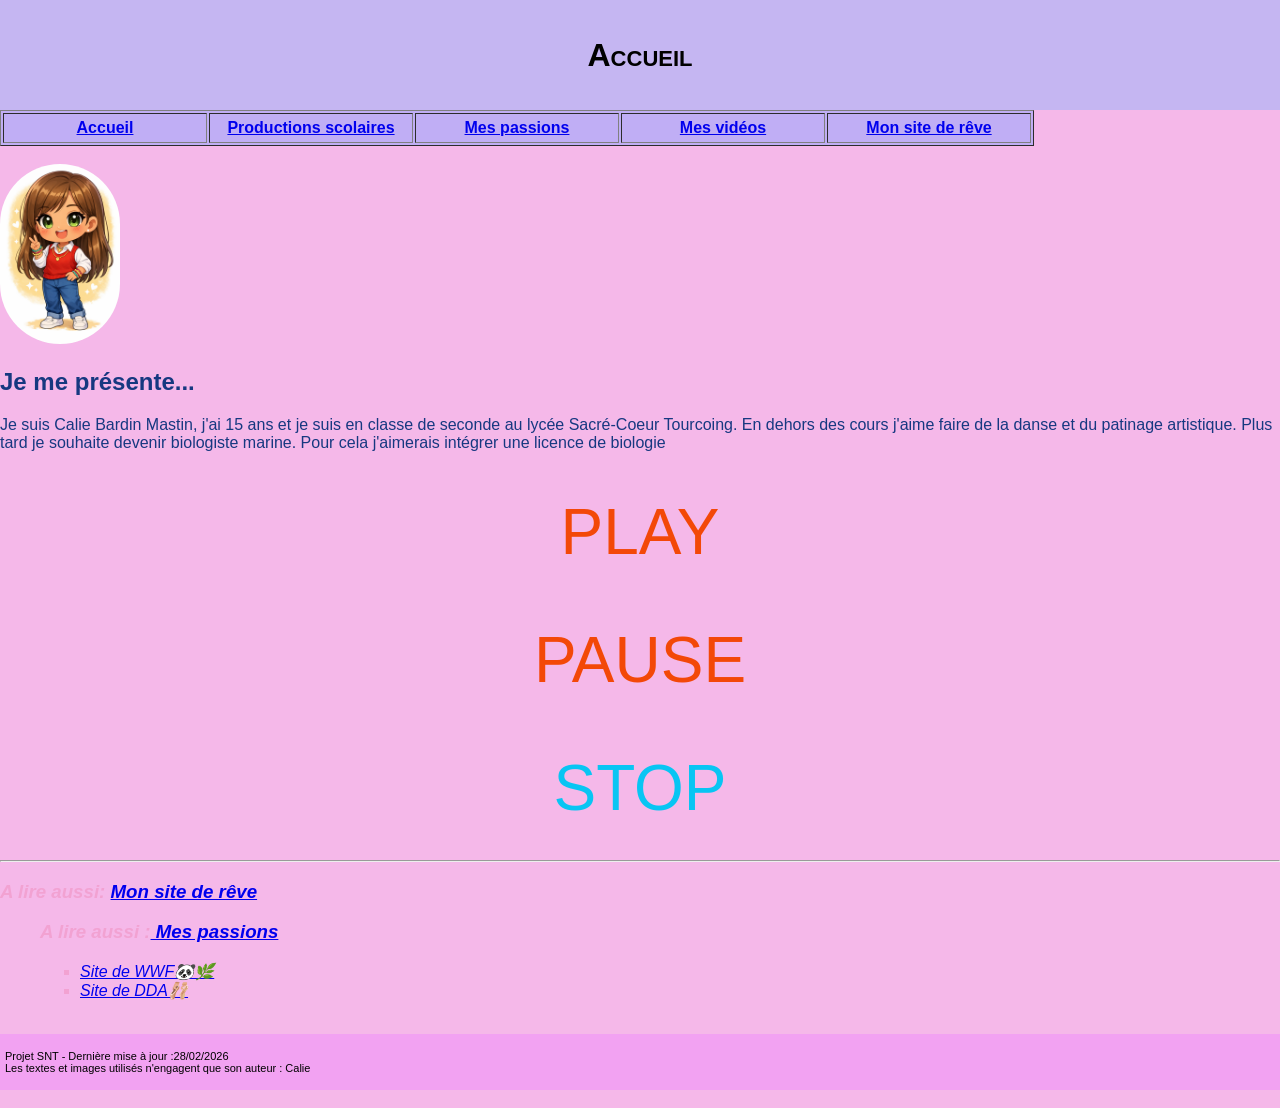
<file: index.html>
<!DOCTYPE html>
<html lang="fr">
<head>
<title> Site de Calie </title>

<link rel="stylesheet" href="style.css" type="text/css" />
</head>
<body>

<div id="entete-de-page"> 
<p> Accueil <br/> </p>
</div> 

<table id="bloc-menu" border="1">
<tr>
<th><a href="index.html"> Accueil </a></th>
<th><a href="productions.html">Productions scolaires</a></th>
<th><a href="passions.html">Mes passions</a></th>
<th><a href="Videos.html">Mes vidéos</a></th>
<th><a href="monsitedereve/index.html">Mon site de rêve</a></th>
 
</tr>
</table> <br/> 

 <div class="presentation">

    <img src="avatar.png" alt="ceci est mon avatar" class="arrondie">


    <div class="texte-presentation">
	

	
        <h2>Je me présente...</h2>
        <p>Je suis Calie Bardin Mastin, j'ai 15 ans et je suis en classe de seconde au lycée Sacré-Coeur Tourcoing. En dehors des cours j'aime faire de la danse et du patinage artistique. Plus tard je souhaite
		devenir biologiste marine. Pour cela j'aimerais intégrer une licence de biologie</p>
    </div>

</div>


<div><!--on ajoute le lien où se trouve la musique -->
<audio  id="zic"src="music.mp3"></audio>
<!--on nomme les boutons et leur statut -->

<div>
<a href="javascript:void(0)" onclick="changeState(0)" class="bouton">PLAY</a>
<a href="javascript:void(0)" onclick="changeState(1)" class="bouton">PAUSE</a>
<a href="javascript:void(0)" onclick="changeState(2)" class="bouton active">STOP</a>
</div>

<!--on écrit les variable du script -->
<script>
<!--on attribue valeur et fonction de chaque bouton -->
function changeState(x){
let boutons = document.querySelectorAll(".bouton");
let audio = document.querySelector("#zic");
for(let i =0; i<boutons.length; i++){
boutons[i].classList.remove("active");
}

boutons[x].classList.add("active");
if(x == 0){
audio.play();
}

if(x == 1){
audio.pause();
}

if(x == 2){
audio.pause();
audio.currentTime = 0;
}

}
</script></div>
<hr>
<div id="infos">
<h3> A lire aussi: <a href="Site.html">Mon site de rêve</a> </h3>
<ul>
		
 <h3>A lire aussi :<a href="passions.html"> Mes passions</a> </h3>
<ul>
  
  <li><a href="https://www.wwf.fr/?reserved_code_origine=26FIL-ADSBINGWEB&msclkid=477f688725691079e69e0119d1a40857&utm_source=bing&utm_medium=cpc&utm_campaign=WWF%20-%20Branding&utm_term=wwf&utm_content=WWF" target="_blank">Site de WWF🐼🌿</a></li>
  <li><a href="https://www.dda-danceschool.com/" target="_blank">Site de DDA🩰</a></li>
</ul>


		
</ul>
</div>
</div> <br/> 
<div id="pied-de-page">
<p> Projet SNT - Dernière mise à jour :28/02/2026 <br/>
 
		Les textes et images utilisés n'engagent que son auteur : Calie </p>
</div> <br/>
</body>
</html>
</file>
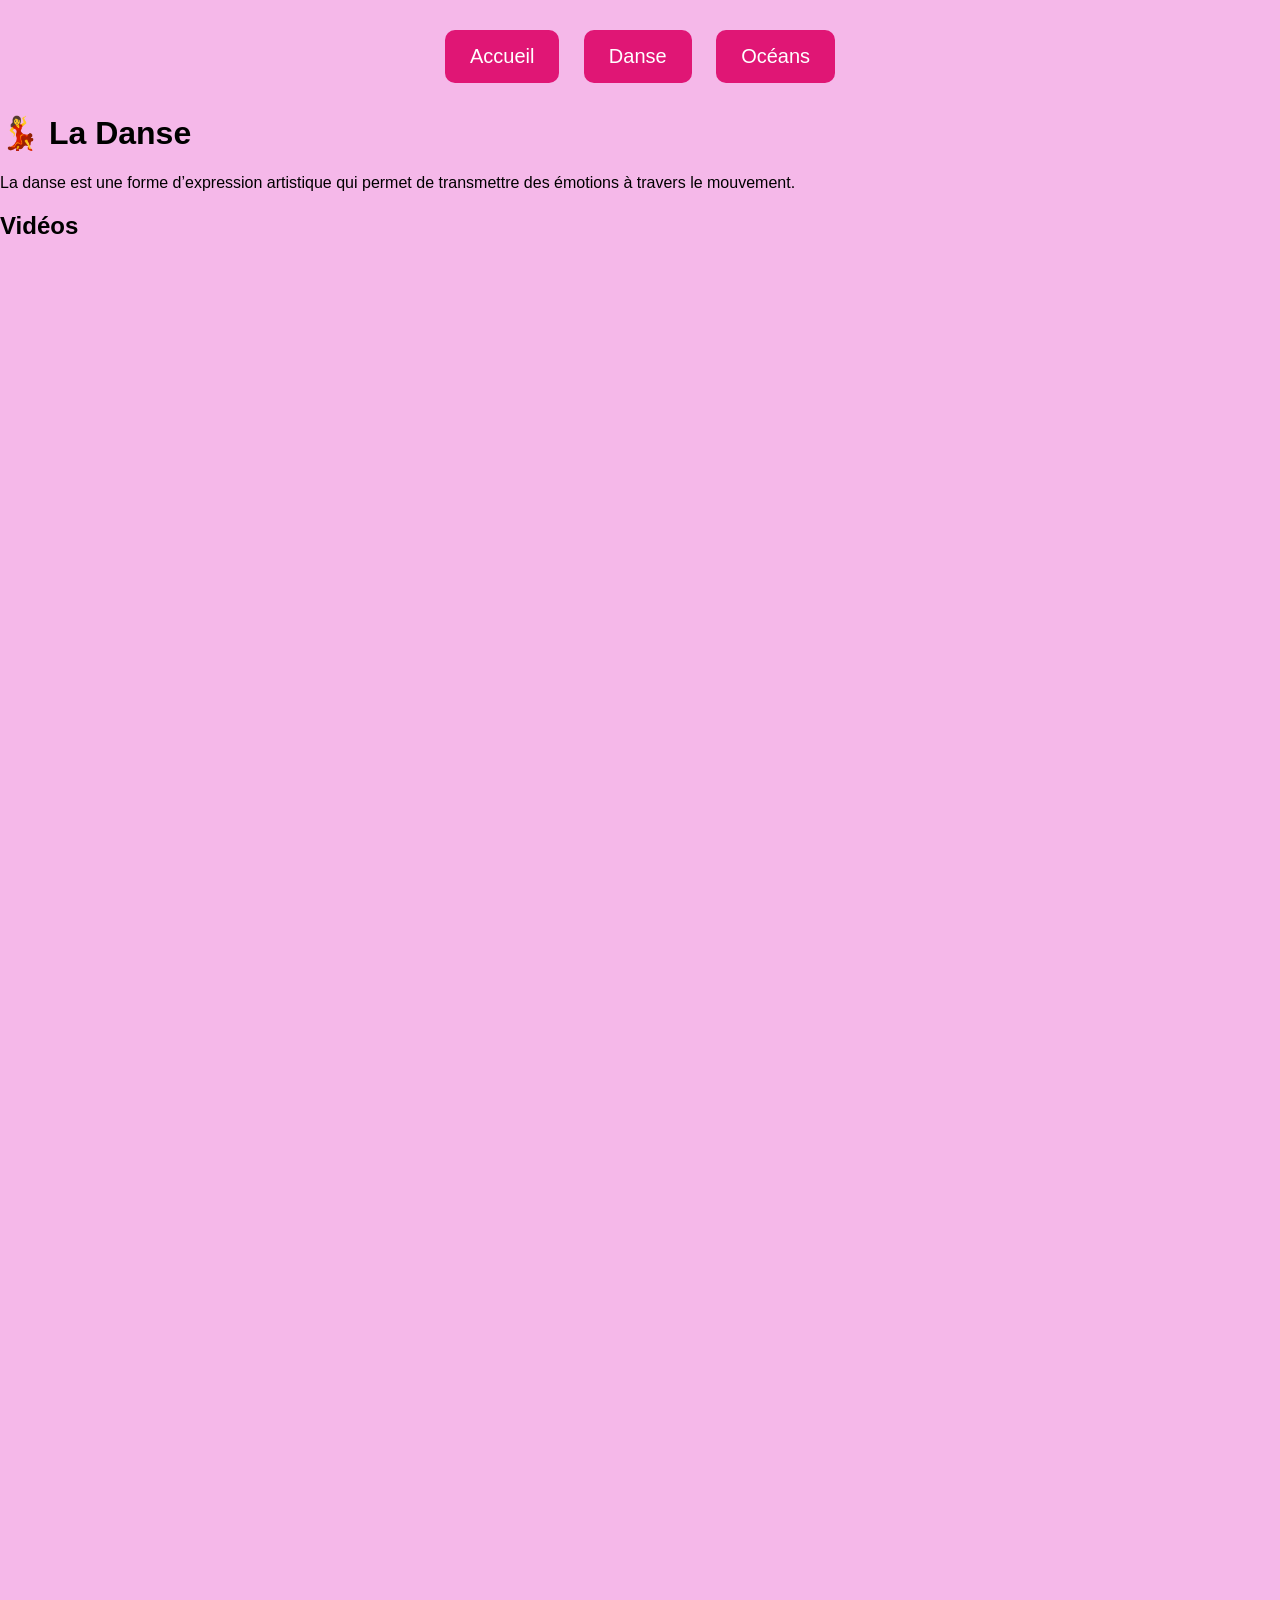
<file: danse.html>
<!DOCTYPE html>
<html>
<head>
    <title>La Danse</title>
    <link rel="stylesheet" href="style.css">
</head>

<body>

<nav>
    <a href="index.html">Accueil</a>
    <a href="danse.html">Danse</a>
    <a href="oceans.html">Océans</a>
</nav>

<h1>💃 La Danse</h1>

<p>La danse est une forme d’expression artistique qui permet de transmettre des émotions à travers le mouvement.</p>

<h2>Vidéos</h2>

<iframe width="560" height="315" src="https://www.youtube.com/embed/0GsajWIF3ws?si=muEdRW3lB2ZqNkG4" title="YouTube video player" frameborder="0" allow="accelerometer; autoplay; clipboard-write; encrypted-media; gyroscope; picture-in-picture; web-share" referrerpolicy="strict-origin-when-cross-origin" allowfullscreen></iframe>

<iframe width="560" height="315" src="https://www.youtube.com/embed/EbqNaWL49f4?si=8mc_xEfB04aGZ38f" title="YouTube video player" frameborder="0" allow="accelerometer; autoplay; clipboard-write; encrypted-media; gyroscope; picture-in-picture; web-share" referrerpolicy="strict-origin-when-cross-origin" allowfullscreen></iframe>

<iframe width="560" height="315" src="https://www.youtube.com/embed/dmeSjBBWR2s?si=SEEH4pt0dDwU3-Rs" title="YouTube video player" frameborder="0" allow="accelerometer; autoplay; clipboard-write; encrypted-media; gyroscope; picture-in-picture; web-share" referrerpolicy="strict-origin-when-cross-origin" allowfullscreen></iframe>
</body>
</html>
</file>
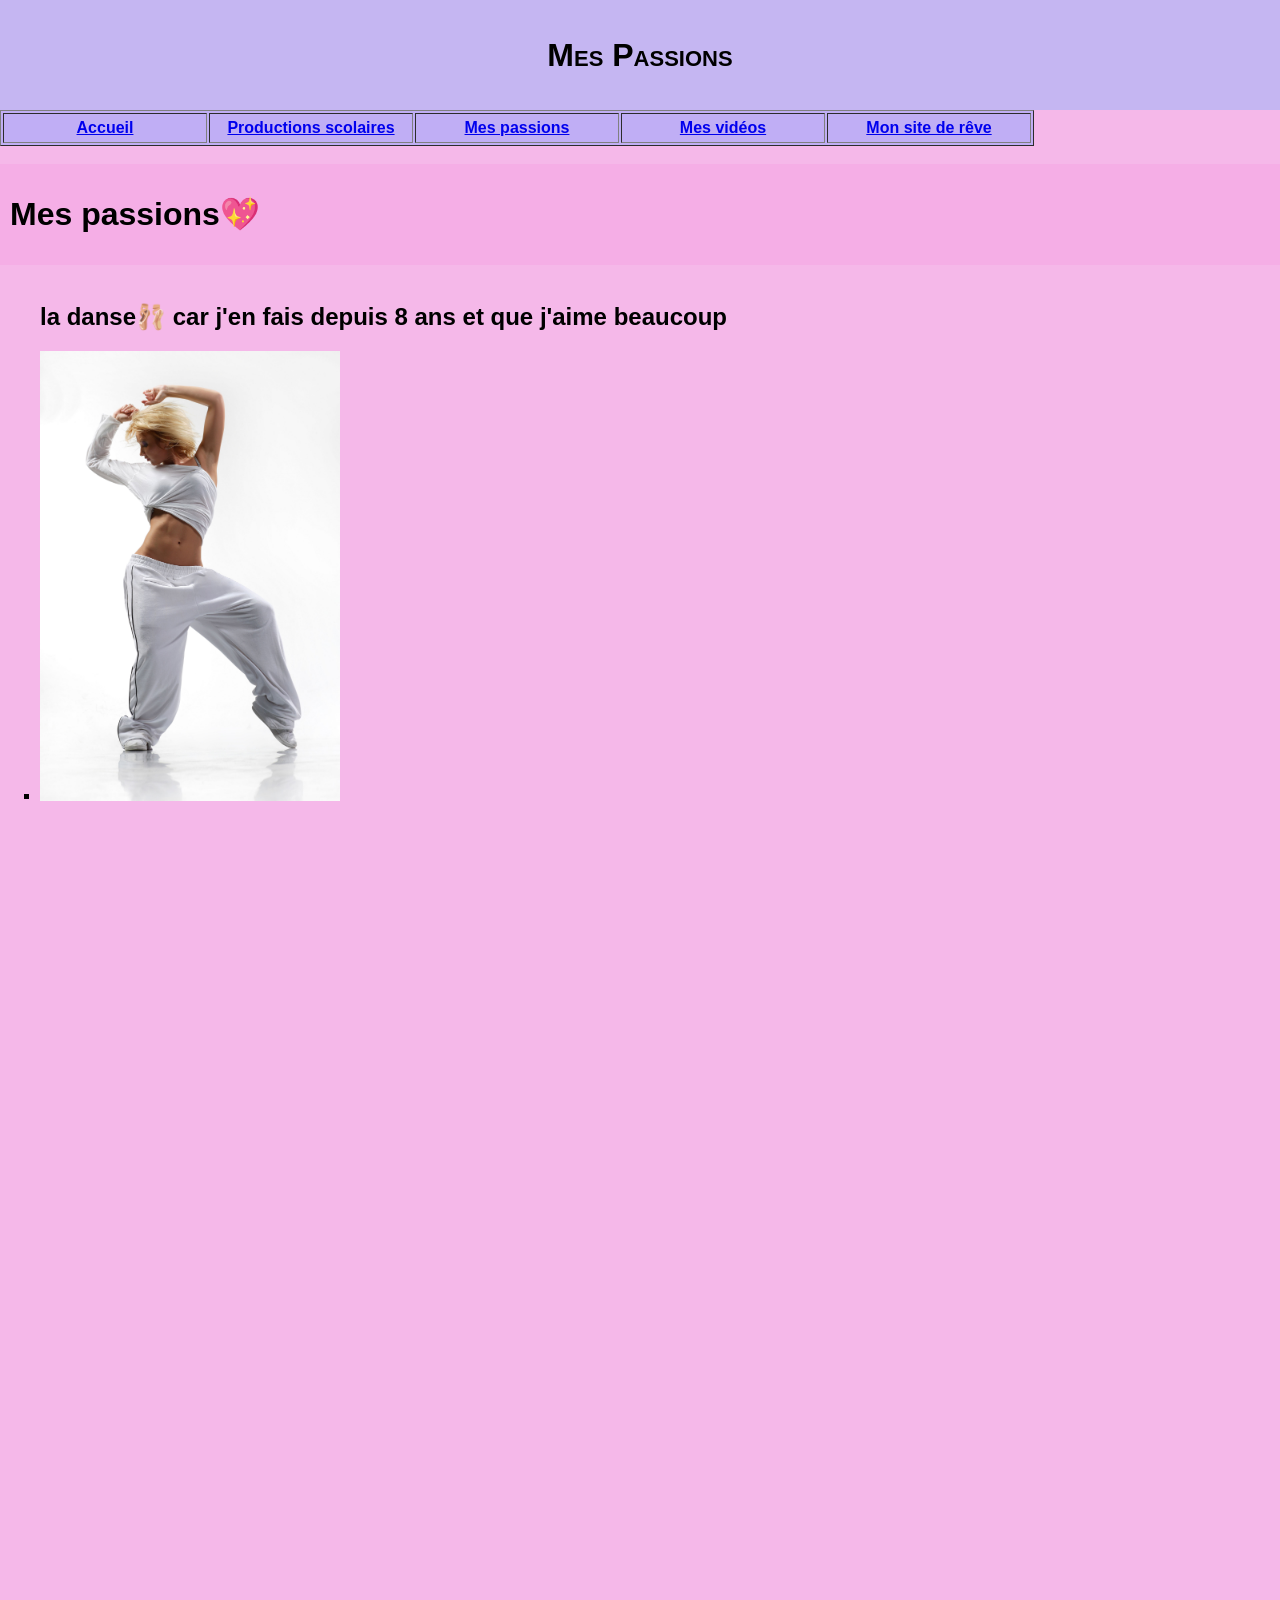
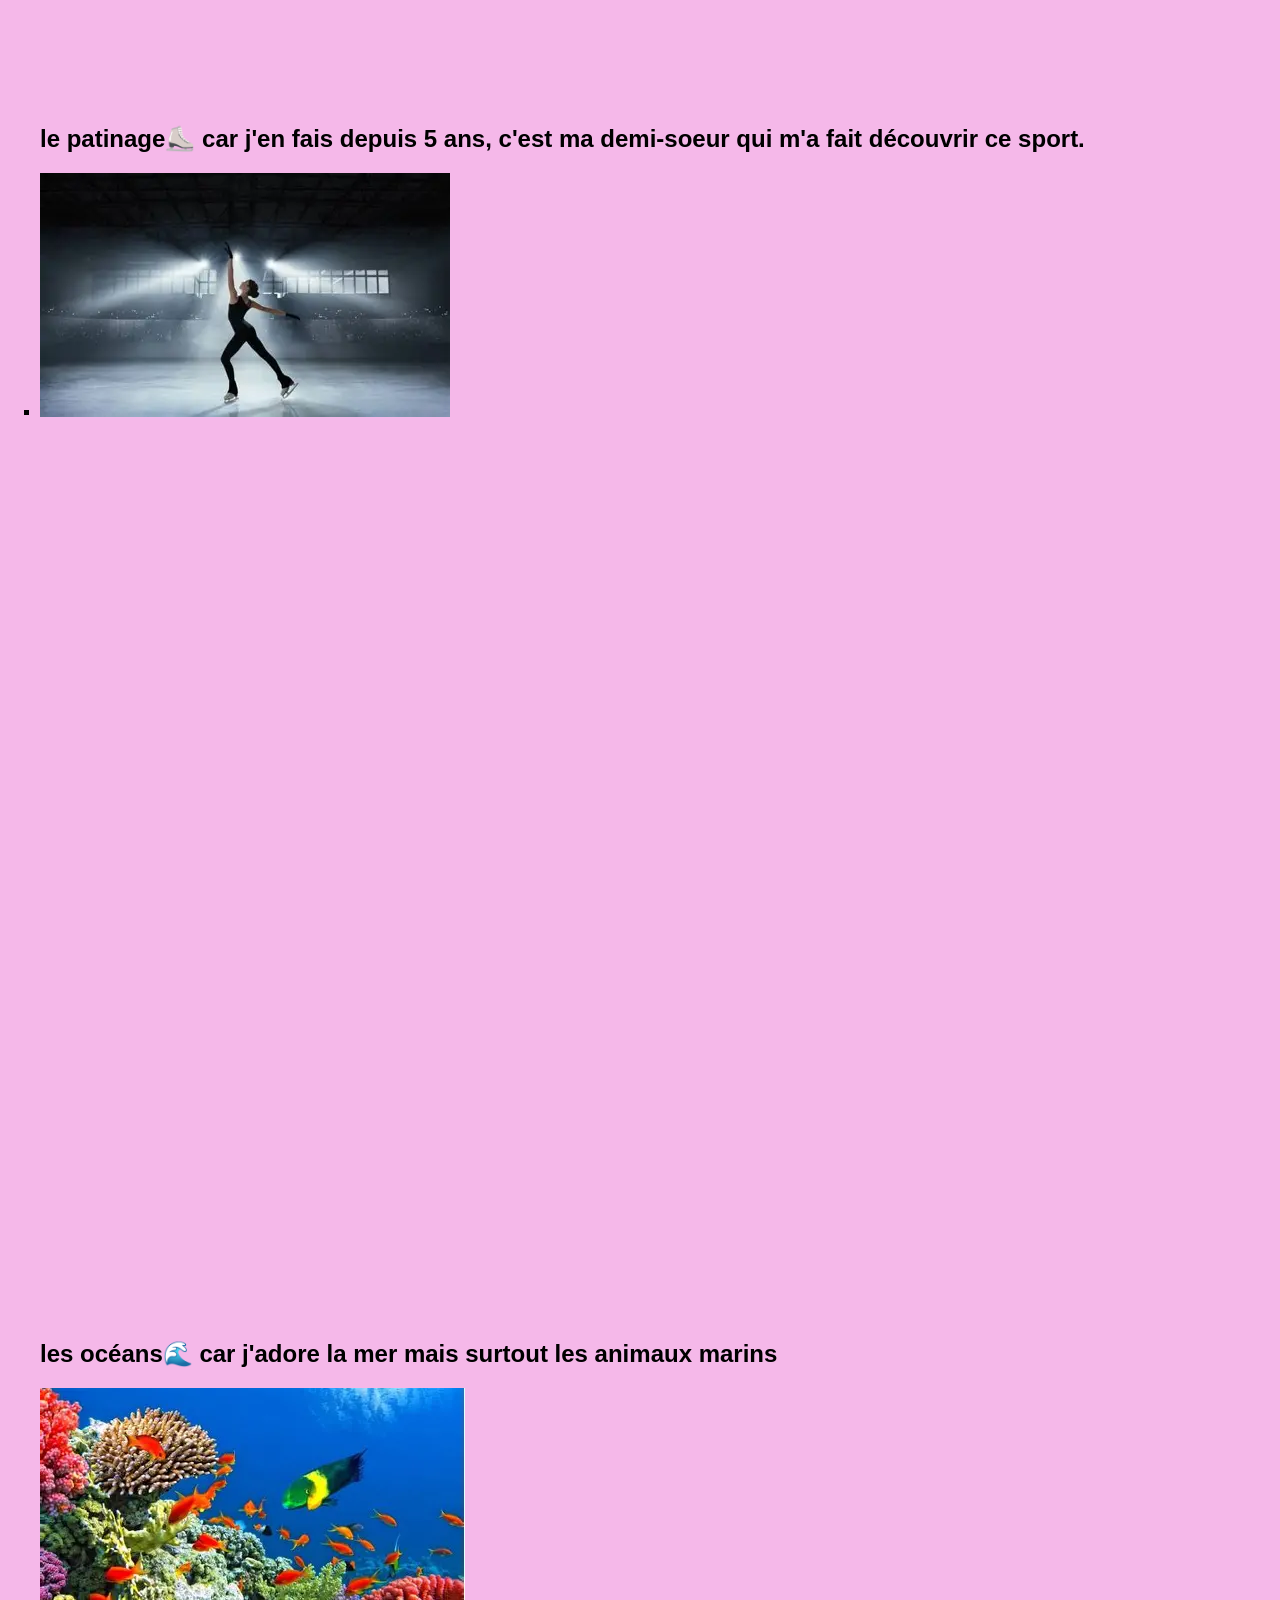
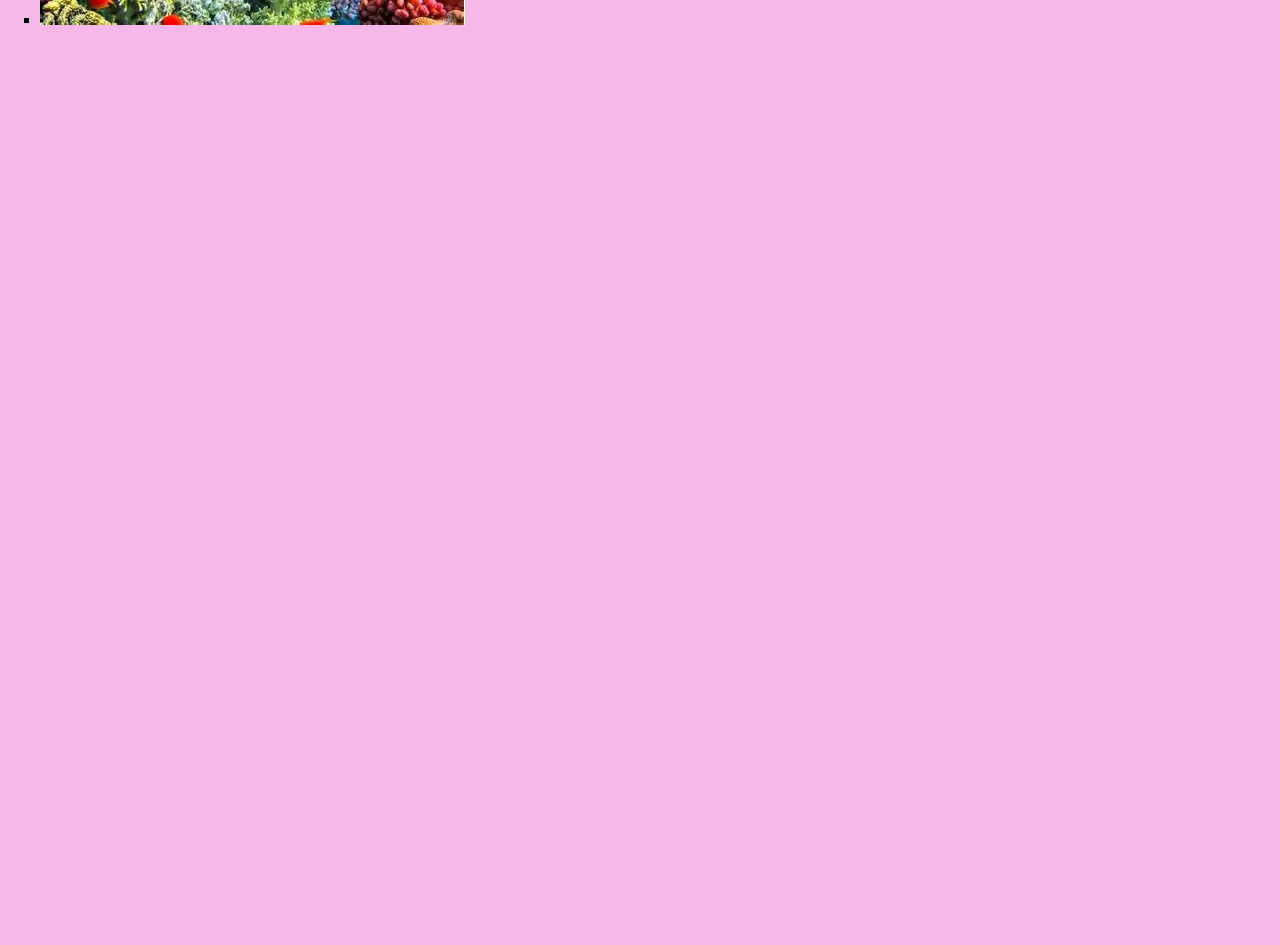
<file: passions.html>
<!DOCTYPE html>


<html lang="fr">


<head>


	<title> Mes passions </title>
	<meta charset="utf-8" />
	<link rel="stylesheet" href="style.css" type="text/css" />
</head>

<body>
	<div id="entete-de-page"> 
		<p> Mes Passions </p>
	</div> 
	<table id="bloc-menu" border="1">
	<tr>
		<th><a href="index.html"> Accueil </a></th>
		<th><a href="productions.html">Productions scolaires</a></th>
		<th><a href="passions.html">Mes passions</a></th>
		<th><a href="videos.html">Mes vidéos</a></th>
		<th><a href="monsitedereve/index.html">Mon site de rêve</a></th>
	</tr>
	</table> <br/> 
	<div id="contenu">
		<h1> Mes passions💖 </h1>	
	</div> <br/> 
	
</body>

</html>

<ul> 
<h2>la danse🩰
car j'en fais depuis 8 ans et que j'aime beaucoup
</h2>
    <li><img src="photo.danse.jfif" alt="Danse" width="300"></li> 
   <iframe width="560" height="315" src="https://www.youtube.com/embed/4EK4E9nCeYI?si=FM9reFPz5ixO290e" title="YouTube video player" frameborder="0" allow="accelerometer; autoplay; clipboard-write; encrypted-media; gyroscope; picture-in-picture; web-share" referrerpolicy="strict-origin-when-cross-origin" allowfullscreen></iframe>
 
 <h2> le patinage⛸️ car j'en fais depuis 5 ans, c'est ma demi-soeur qui m'a fait découvrir ce sport.</h2>
   <li><img src="photo.patinage.webp" alt="Patinage"></li>
   <iframe width="560" height="315" src="https://www.youtube.com/embed/VsGvXASEX-o?si=1b_H-GoGZKjlr_m_" title="YouTube video player" frameborder="0" allow="accelerometer; autoplay; clipboard-write; encrypted-media; gyroscope; picture-in-picture; web-share" referrerpolicy="strict-origin-when-cross-origin" allowfullscreen></iframe>
 
 <h2>les océans🌊 car j'adore la mer mais surtout les animaux marins</h2>
    <li> <img src="photo.biologie.webp" alt="Biologie"></li>
<iframe width="560" height="315" src="https://www.youtube.com/embed/zYZ2qntX204?si=bYAUeMeqVkod5dK3" title="YouTube video player" frameborder="0" allow="accelerometer; autoplay; clipboard-write; encrypted-media; gyroscope; picture-in-picture; web-share" referrerpolicy="strict-origin-when-cross-origin" allowfullscreen></iframe>

</ul>
</file>
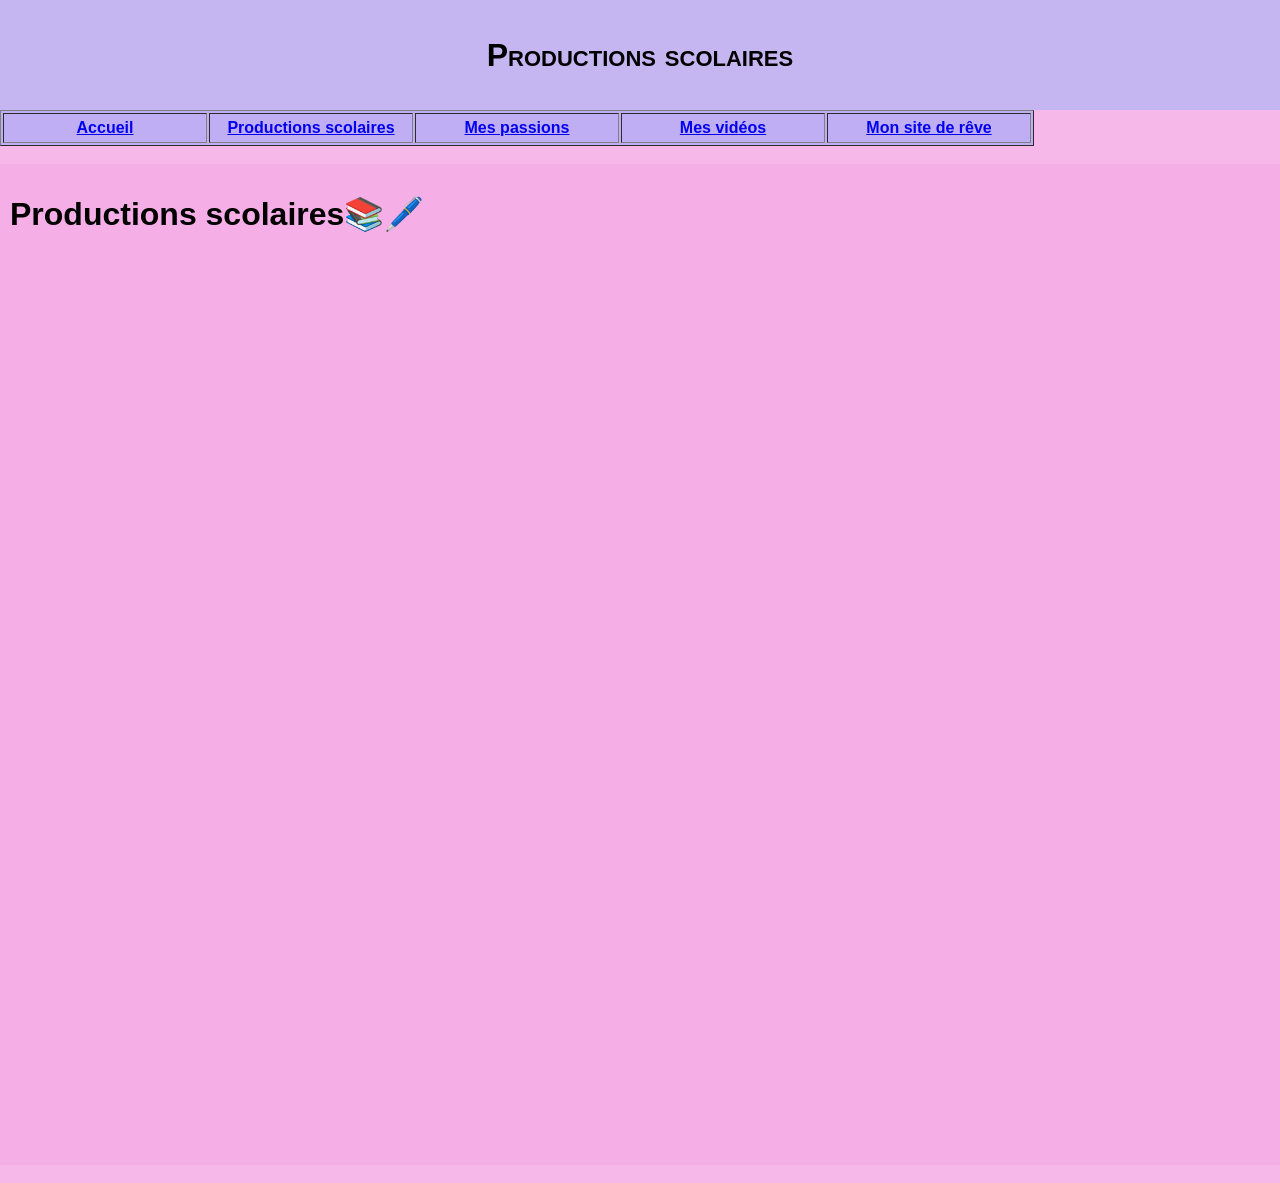
<file: productions.html>
<!DOCTYPE html>
<html lang="fr">

<head>
	<title> Productions scolaires </title>
	<meta charset="utf-8" />
	<link rel="stylesheet" href="style.css" type="text/css" />
</head>

<body>
	<div id="entete-de-page"> 
		<p> Productions scolaires </p>
	</div> 
	<table id="bloc-menu" border="1">
	<tr>
		<th><a href="index.html"> Accueil </a></th>
		<th><a href="productions.html">Productions scolaires</a></th>
		<th><a href="passions.html">Mes passions</a></th>
		<th><a href="videos.html">Mes vidéos</a></th>
		<th><a href="monsitedereve/index.html">Mon site de rêve</a></th>
	</tr>
	</table> <br/> 
	<div id="contenu">
		<h1> Productions scolaires📚🖊️</h1>	
			<iframe src="https://padlet.com/lyceesacrecoeur/production-yten647xucufr1q2" width="90%" height= "100%"></iframe>
	</div> <br/> 
	
</body>

</html>
</file>
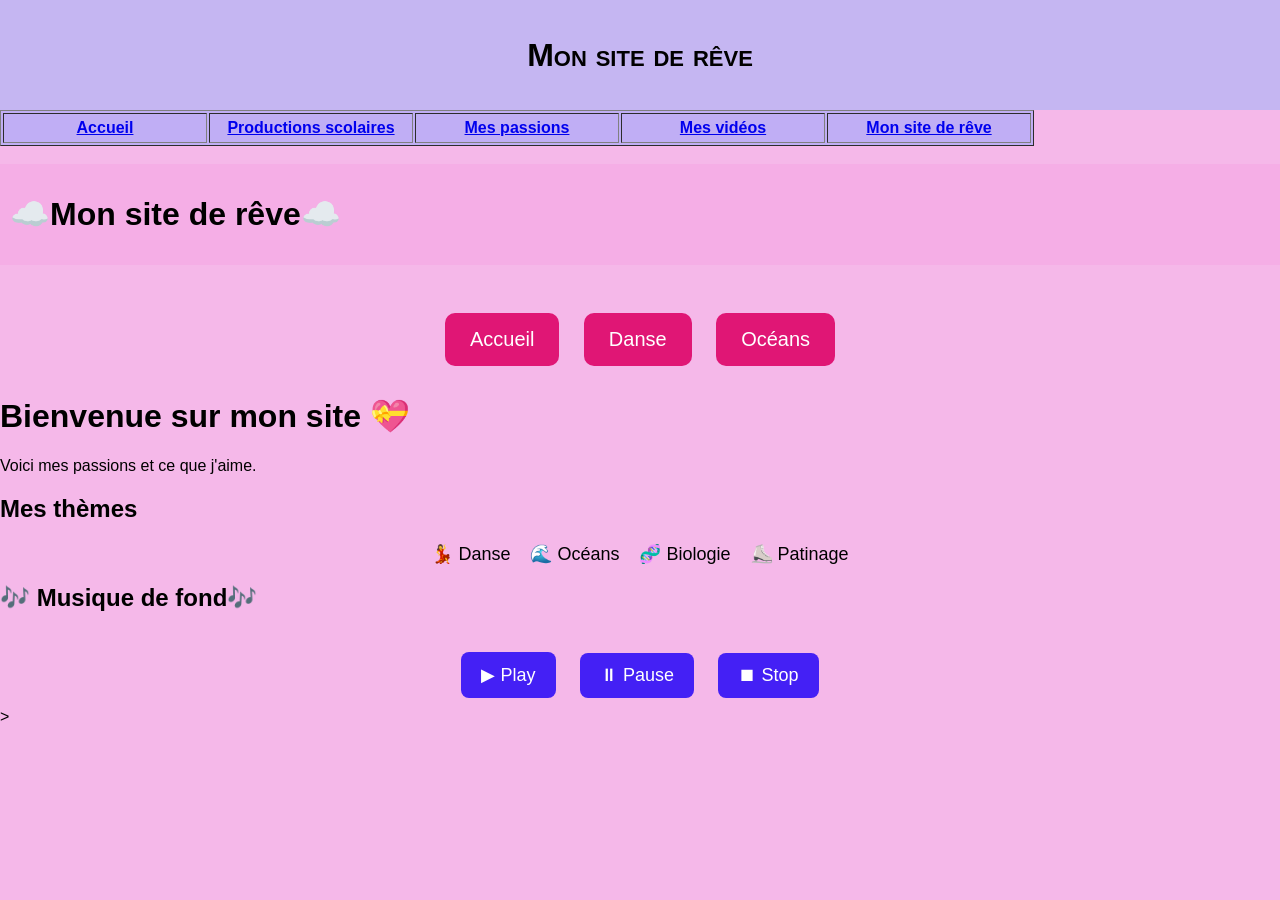
<file: site.html>
<!DOCTYPE html>
<html lang="fr">

<head>
	<title> Mon site de rêve </title>
	<meta charset="utf-8" />
	<link rel="stylesheet" href="style.css" type="text/css" />
</head>

<body>
	<div id="entete-de-page"> 
		<p> Mon site de rêve </p>
	</div> 
	<table id="bloc-menu" border="1">
	<tr>
		<th><a href="index.html"> Accueil </a></th>
		<th><a href="productions.html">Productions scolaires</a></th>
		<th><a href="passions.html">Mes passions</a></th>
		<th><a href="videos.html">Mes vidéos</a></th>
		<th><a href="site.html">Mon site de rêve</a></th>
	</tr>
	</table> <br/> 
	<div id="contenu">
		<h1> ☁️Mon site de rêve☁️ </h1>	
	</div> <br/> 
	
</body>

</html>
<!DOCTYPE html>
<html>
<head>
    <title>Accueil</title>
    <link rel="stylesheet" href="style.css">
</head>

<body>

<nav>

    <a href="index.html">Accueil</a>
    <a href="danse.html">Danse</a>
    <a href="oceans.html">Océans</a>
</nav>

<h1>Bienvenue sur mon site 💝</h1>

<p>Voici mes passions et ce que j'aime. </p>

<h2>Mes thèmes</h2>

<ul class="themes">
    <li>💃 Danse</li>
    <li>🌊 Océans</li>
    <li>🧬 Biologie</li>
    <li>⛸️ Patinage</li>
</ul>
<h2>🎶 Musique de fond🎶</h2>

<audio id="musique" src="musique.mp3"></audio>

<div class="controle-musique">
    <button onclick="document.getElementById('musique').play()">▶ Play</button>
    <button onclick="document.getElementById('musique').pause()">⏸ Pause</button>
    <button onclick="document.getElementById('musique').load()">⏹ Stop</button>
</div>>

</body>
</html>
</file>
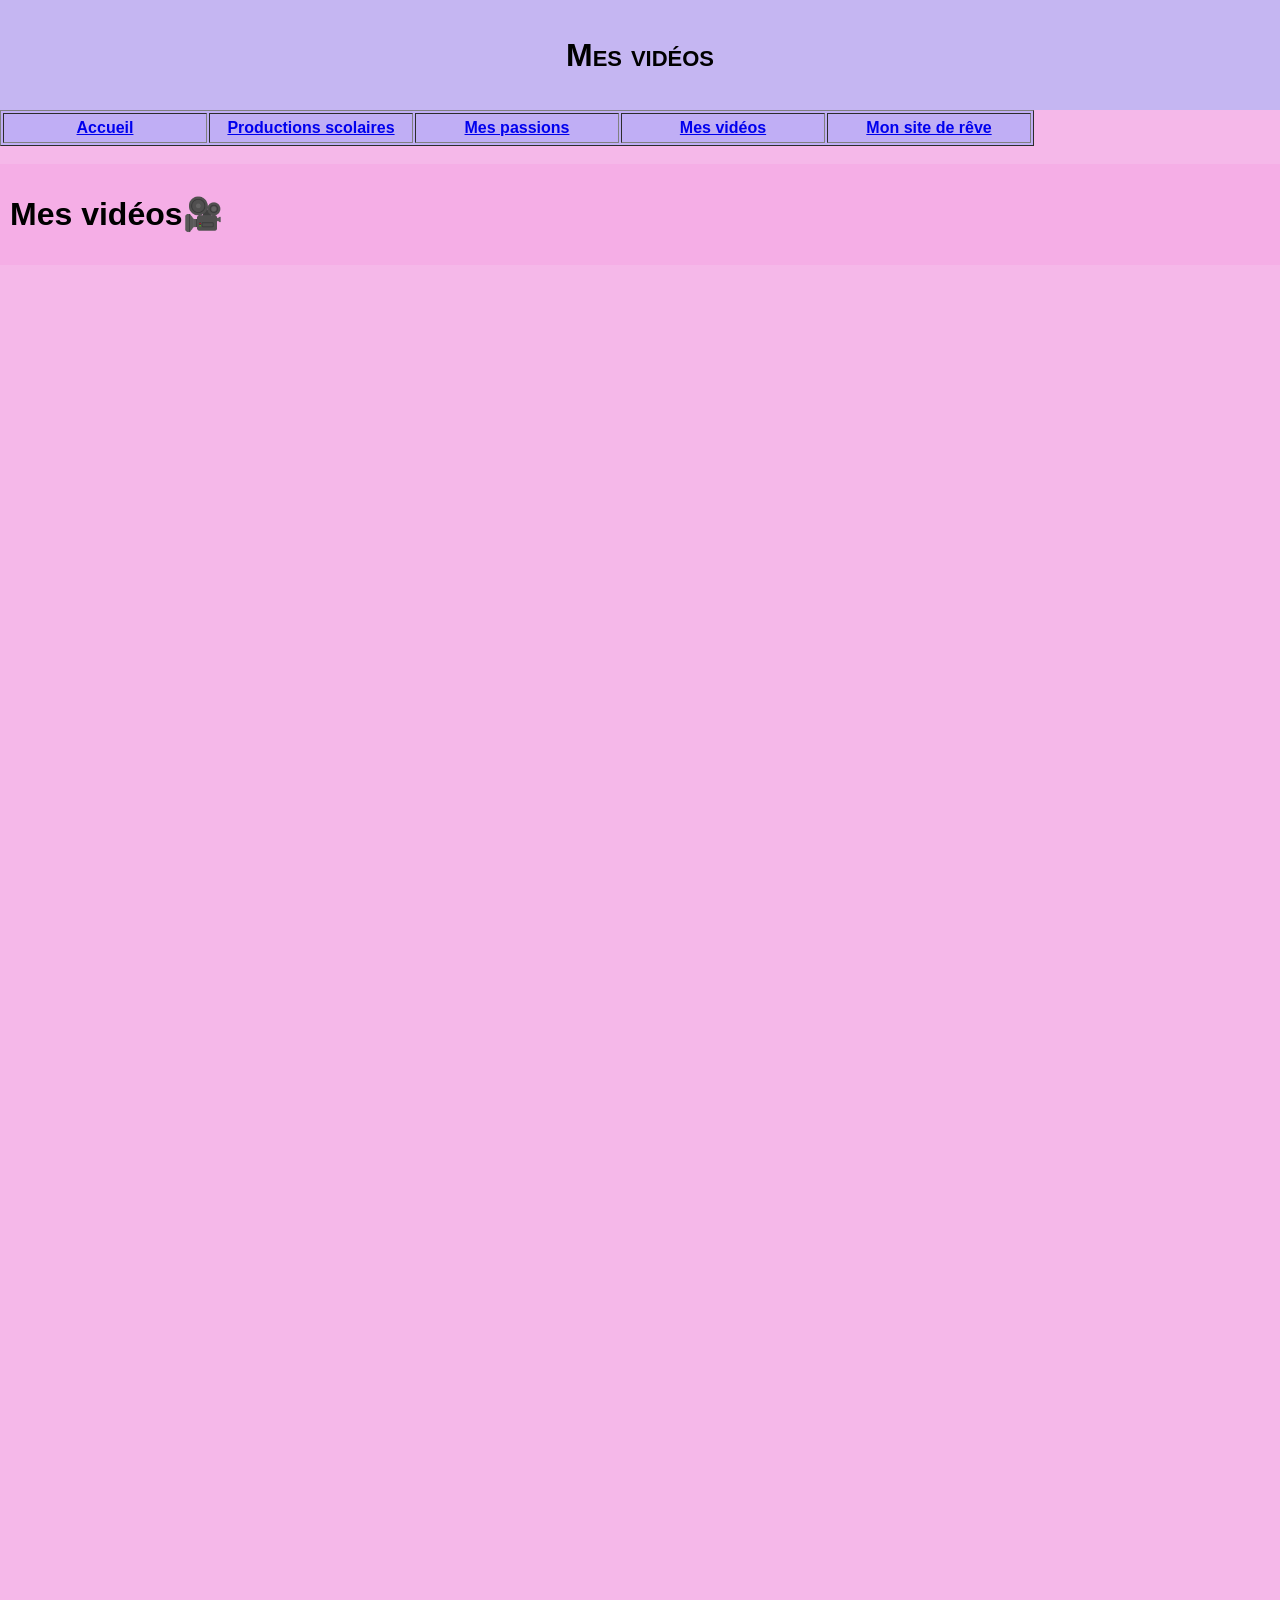
<file: videos.html>
<!DOCTYPE html>
<html lang="fr">

<head>
	<title> Mes vidéos </title>
	<meta charset="utf-8" />
	<link rel="stylesheet" href="style.css" type="text/css" />
</head>

<body>
	<div id="entete-de-page"> 
		<p> Mes vidéos </p>
	</div> 
	<table id="bloc-menu" border="1">
	<tr>
		<th><a href="index.html"> Accueil </a></th>
		<th><a href="productions.html">Productions scolaires</a></th>
		<th><a href="passions.html">Mes passions</a></th>
		<th><a href="videos.html">Mes vidéos</a></th>
		<th><a href="monsitedereve/index.html">Mon site de rêve</a></th>
	</tr>
	</table> <br/> 
	<div id="contenu">
		<h1> Mes vidéos🎥 </h1>	
	</div> <br/> 
	
</body>

</html>
<iframe width="560" height="315" src="https://www.youtube.com/embed/SU-HV4Be3Xw?si=bXcWncbTQ2ZfhEtg" title="YouTube video player" frameborder="0" allow="accelerometer; autoplay; clipboard-write; encrypted-media; gyroscope; picture-in-picture; web-share" referrerpolicy="strict-origin-when-cross-origin" allowfullscreen></iframe>
<iframe width="560" height="315" src="https://www.youtube.com/embed/3zUuxEiMcVo?si=SAiu2JOEg2FvNIH1" title="YouTube video player" frameborder="0" allow="accelerometer; autoplay; clipboard-write; encrypted-media; gyroscope; picture-in-picture; web-share" referrerpolicy="strict-origin-when-cross-origin" allowfullscreen></iframe>

<iframe width="560" height="315" src="https://www.youtube.com/embed/Yt-oy7Pudrk?si=KCV5_ImX3TrCSMVx" title="YouTube video player" frameborder="0" allow="accelerometer; autoplay; clipboard-write; encrypted-media; gyroscope; picture-in-picture; web-share" referrerpolicy="strict-origin-when-cross-origin" allowfullscreen></iframe>
</file>
<file: style.css>
iframe{
	height:100vh;
	width: 100%; 
}
body {
	
	margin: 0;
	padding:0; 
	background-color: #F5B8E9;
	font-family: Georgia, sans-serif;
	font-size: 16px;
}
presentation {
  display: flex;
  gap: 20px;
  align-items: flex-start;
}

.presentation img {
  width: 120px;   /* plus fiable que % ici */
  height: auto;
}

.texte-presentation {
  flex: 1;
  color:#163880;
}
 
	
th { 
width: 200px;
}
ul { 
list-style-type: square; 

}
#entete-de-page {
	padding: 5px;
	height: 100px;
	background-color:#C5B6F2;
	font-size: 32px;
	font-weight: bold;
	font-variant: small-caps;
	text-align: center;

}

#bloc-menu {

	height: 36px;

	background-color:#C0AEF5;
	float: center;
	color: #A7CFA5;
}
#contenu {
	padding: 10px;
	background-color: #F5AEE6;
}
#infos {
	color:#F2A2D2;
	font-style: italic;
}
#pied-de-page {
	padding: 5px;
	background-color: #F2A2F2;
	font-size: 11px;
}
iframe { 
	display: block; 
	border: none; 
	width: 90%; 		/* à définir et à ajuste */ 
	margin: auto : 
}	
/*créer des commandes pour lancer /arrêter de la musique*/
.bouton {
	display:block;
	text-align:center;
	text-decoration:none;
	font-weight: 400;
	color:#f34808;
	font-size:4rem;
	line-height:2em;
}

.bouton.active {
Color:#08c5f3;
}
/*mettre une image aux bords arrondis*/

.arrondie {
-moz-border-radius:100px;
-webkit-border-radius:100px;
border-radius:100px;
}
.momo-signature-regular {
  font-family: "Momo Signature", cursive;
  font-weight: 400;
  font-style: normal;
}
/* Centre le menu */
nav {
    text-align: center;
    margin-top: 20px;
}

/* Style des boutons */
nav a {
    font-size: 20px;
    padding: 15px 25px;
    margin: 10px;
    background-color: #E01675;
    color: white;
    text-decoration: none;
    border-radius: 10px;
    display: inline-block;
}

/* Effet au passage de la souris */
nav a:hover {
    background-color: #1696E0;
}
.themes {
    list-style: none;
    padding: 0;
    display: flex;      /* les met en ligne */
    gap: 20px;          /* espace entre eux */
    justify-content: center;
}

.themes li {
    font-size: 18px;    /* légèrement plus petit */
}
/* Centre les boutons musique */
.controle-musique {
    text-align: center;
    margin-top: 30px;
}

/* Style des boutons */
.controle-musique button {
    font-size: 18px;
    padding: 12px 20px;
    margin: 10px;
    background-color: 
#4420F5;
    color: white;
    border: none;
    border-radius: 8px;
    cursor: pointer;
    transition: 0.3s;
}

/* Effet au survol */
.controle-musique button:hover {
    background-color: 
#20DBF5;
    transform: scale(1.1);
}
</file>
